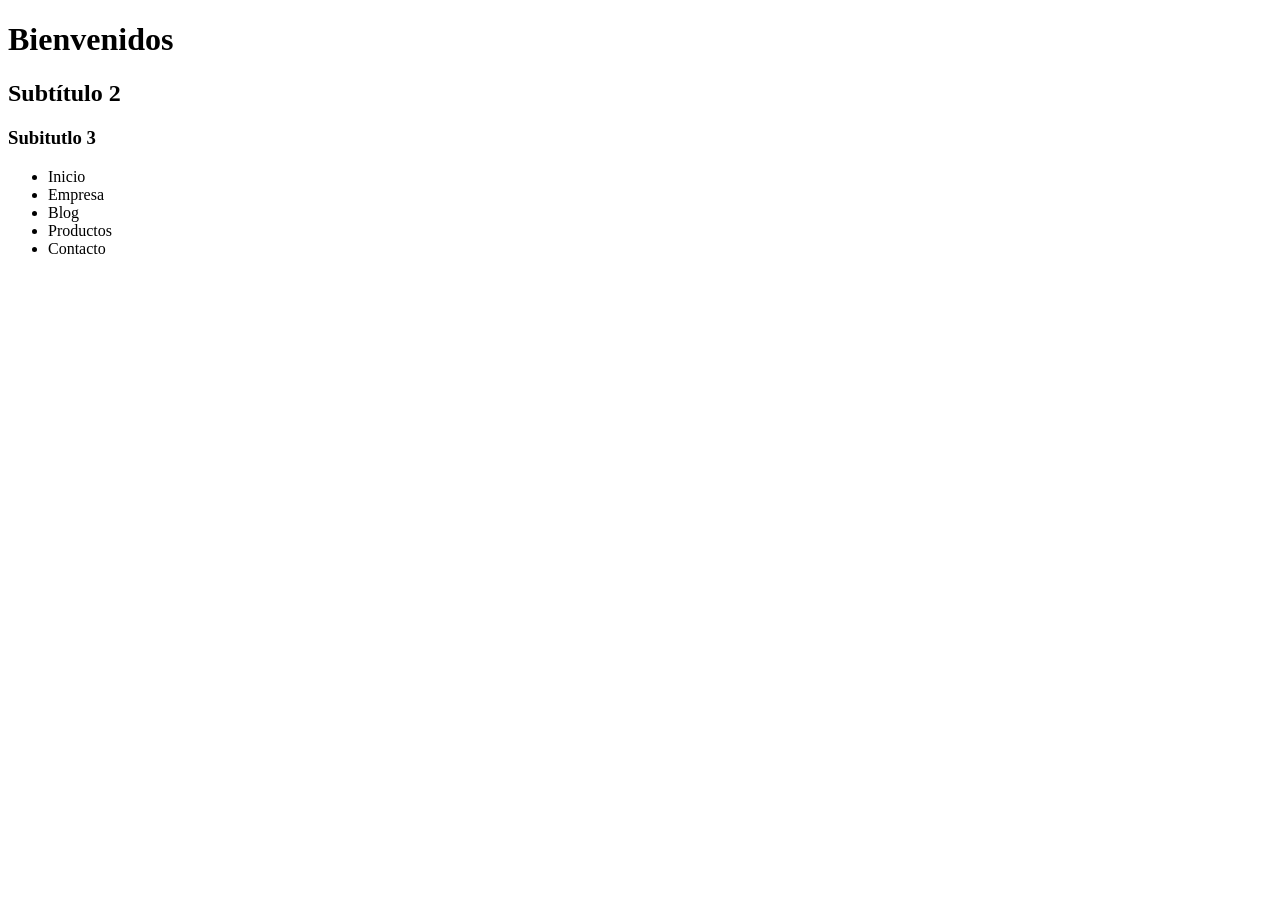
<file: index.html>
<!DOCTYPE html>
<html lang="en">
<head>
    <meta charset="UTF-8">
    <meta name="viewport" content="width=device-width, initial-scale=1.0">
    <title>Document</title>
</head>
<body>
    <h1>Bienvenidos</h1>
    <h2>Subtítulo 2</h2>
    <h3>Subitutlo 3</h3>
    <div class="navegacion">
        <ul>
            <li>Inicio</li>
            <li>Empresa</li>
            <li>Blog</li>
            <li>Productos</li>
            <li>Contacto</li>
        </ul>
    </div>
</body>
</html>
</file>
